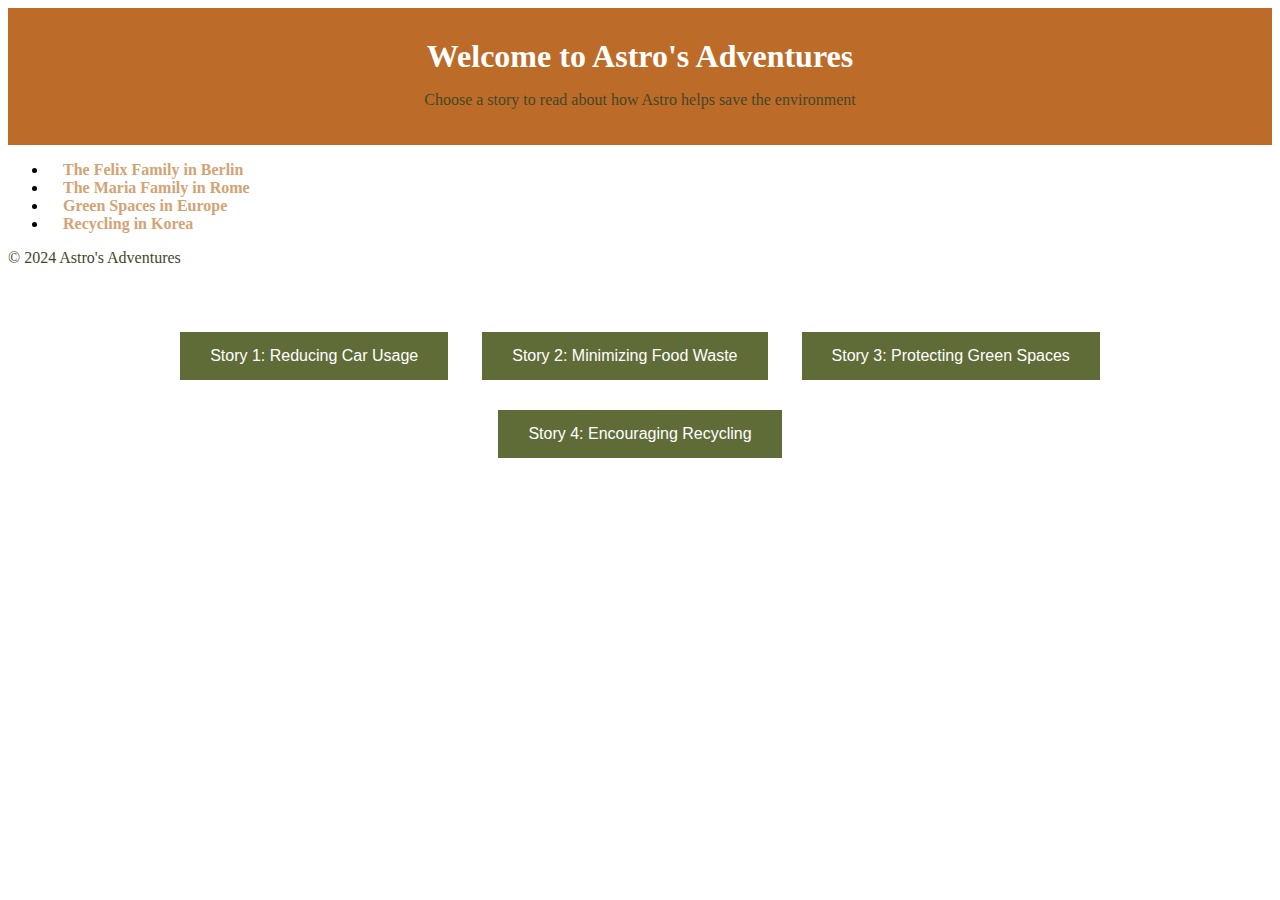
<file: index.html>
<html>
<!DOCTYPE html>
<html lang="en">
<head>
    <meta charset="UTF-8">
    <meta name="viewport" content="width=device-width, initial-scale=1.0">
    <link rel="stylesheet" href="style.css"> 
    <title>Astro's Adventures</title>
</head>
<body>
    <header>
        <h1>Welcome to Astro's Adventures</h1>
        <p>Choose a story to read about how Astro helps save the environment</p>
    </header>

    <nav>
        <ul>
            <li><a href="carUsage.html">The Felix Family in Berlin</a></li>
            <li><a href="foodWaste.html">The Maria Family in Rome</a></li>
            <li><a href="greenSpaces.html">Green Spaces in Europe</a></li>
            <li><a href="recyclingKorea.html">Recycling in Korea</a></li>
        </ul>
    </nav>

    <footer>
        <p>© 2024 Astro's Adventures</p>
    </footer>
    <section id="story-selection">
        <button onclick="navigateTo('carUsage.html')">Story 1: Reducing Car Usage</button>
        <button onclick="navigateTo('foodWaste.html')">Story 2: Minimizing Food Waste</button>
        <button onclick="navigateTo('greenSpaces.html')">Story 3: Protecting Green Spaces</button>
        <button onclick="navigateTo('recycling.html')">Story 4: Encouraging Recycling</button>
      </section>
      
      <script src="script.js"></script>
    
</body>
</html>
</file>
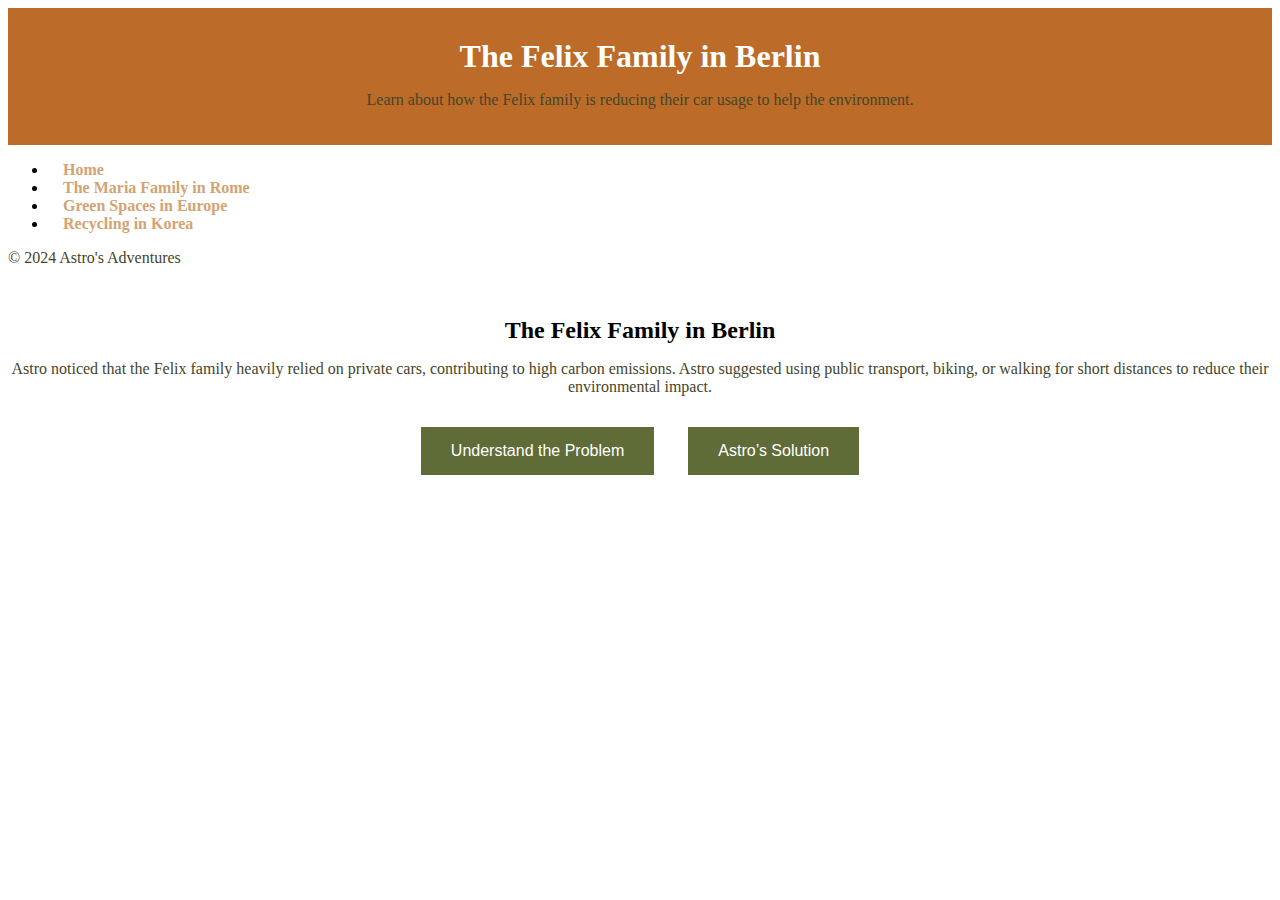
<file: carUsage.html>
<html>
<!DOCTYPE html>
<html lang="en">
<head>
    <meta charset="UTF-8">
    <meta name="viewport" content="width=device-width, initial-scale=1.0">
    <link rel="stylesheet" href="style.css"> 
    <title>Car Usage - Astro's Adventures</title>
</head>
<body>
    <header>
        <h1>The Felix Family in Berlin</h1>
        <p>Learn about how the Felix family is reducing their car usage to help the environment.</p>
    </header>

    <nav>
        <ul>
            <li><a href="index.html">Home</a></li>
            <li><a href="foodWaste.html">The Maria Family in Rome</a></li>
            <li><a href="greenSpaces.html">Green Spaces in Europe</a></li>
            <li><a href="recyclingKorea.html">Recycling in Korea</a></li>
        </ul>
    </nav>
    <footer>
        <p>© 2024 Astro's Adventures</p>
    </footer>
    <section class="story-content">
        <h2>The Felix Family in Berlin</h2>
        <p>Astro noticed that the Felix family heavily relied on private cars, contributing to high carbon emissions. Astro suggested using public transport, biking, or walking for short distances to reduce their environmental impact.</p>
        <button onclick="alert('Great! Let’s move to the next step.')">Understand the Problem</button>
        <button onclick="alert('Astro recommends trying car-free days!')">Astro’s Solution</button>
      </section>
      
      <script src="script.js"></script>
    
</body>
</html>
</file>
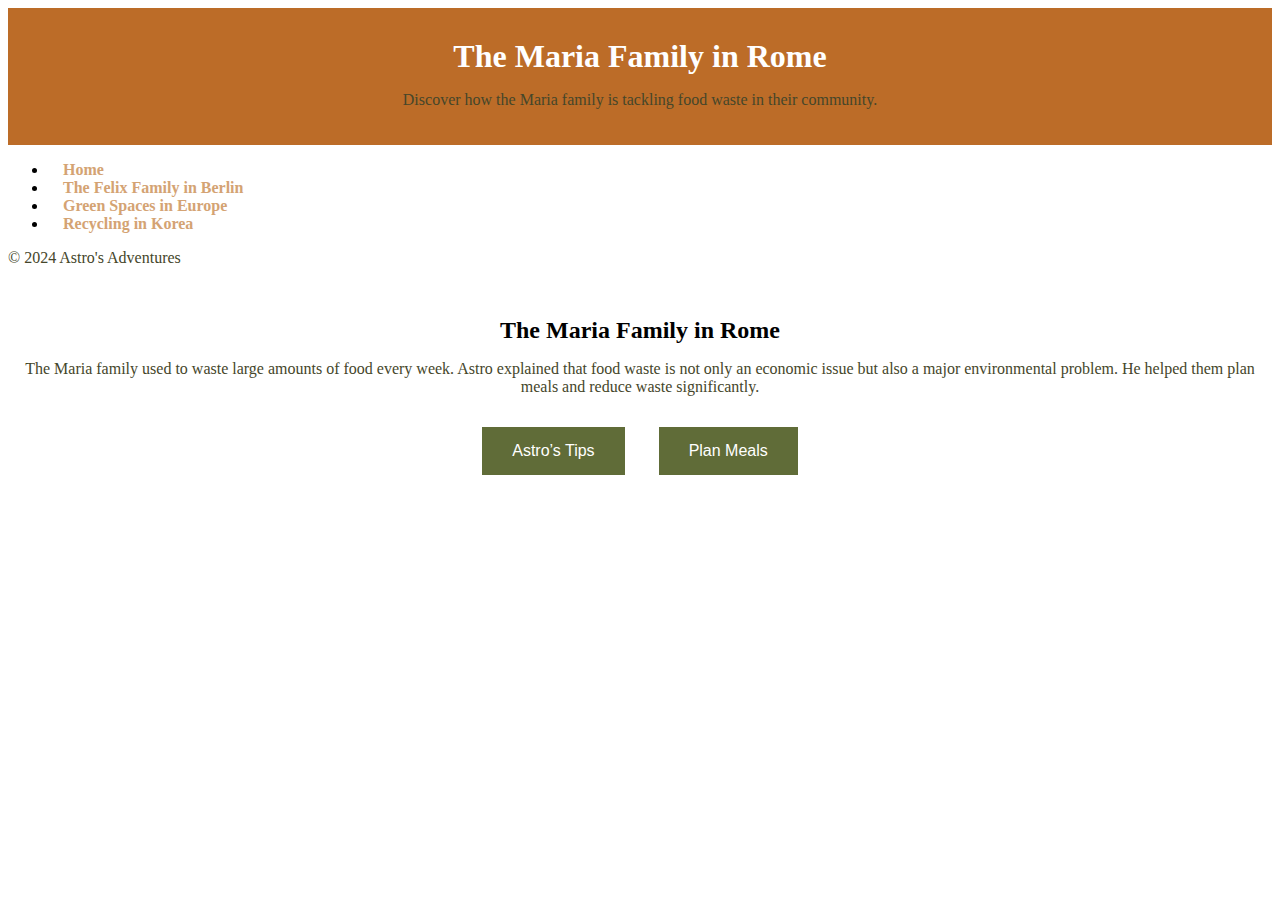
<file: foodWaste.html>
<html>
<!DOCTYPE html>
<html lang="en">
<head>
    <meta charset="UTF-8">
    <meta name="viewport" content="width=device-width, initial-scale=1.0">
    <link rel="stylesheet" href="style.css"> 
    <title>Food Waste - Astro's Adventures</title>
</head>
<body>
    <header>
        <h1>The Maria Family in Rome</h1>
        <p>Discover how the Maria family is tackling food waste in their community.</p>
    </header>

    <nav>
        <ul>
            <li><a href="index.html">Home</a></li>
            <li><a href="carUsage.html">The Felix Family in Berlin</a></li>
            <li><a href="greenSpaces.html">Green Spaces in Europe</a></li>
            <li><a href="recyclingKorea.html">Recycling in Korea</a></li>
        </ul>
    </nav>
    <footer>
        <p>© 2024 Astro's Adventures</p>
    </footer>

  <section class="story-content">
    <h2>The Maria Family in Rome</h2>
    <p>The Maria family used to waste large amounts of food every week. Astro explained that food waste is not only an economic issue but also a major environmental problem. He helped them plan meals and reduce waste significantly.</p>
    <button onclick="alert('Let’s learn about food storage techniques.')">Astro’s Tips</button>
    <button onclick="alert('Great job! Now you can move to the next step.')">Plan Meals</button>
  </section>
  
  <script src="script.js"></script>
</body>
</html>
</file>
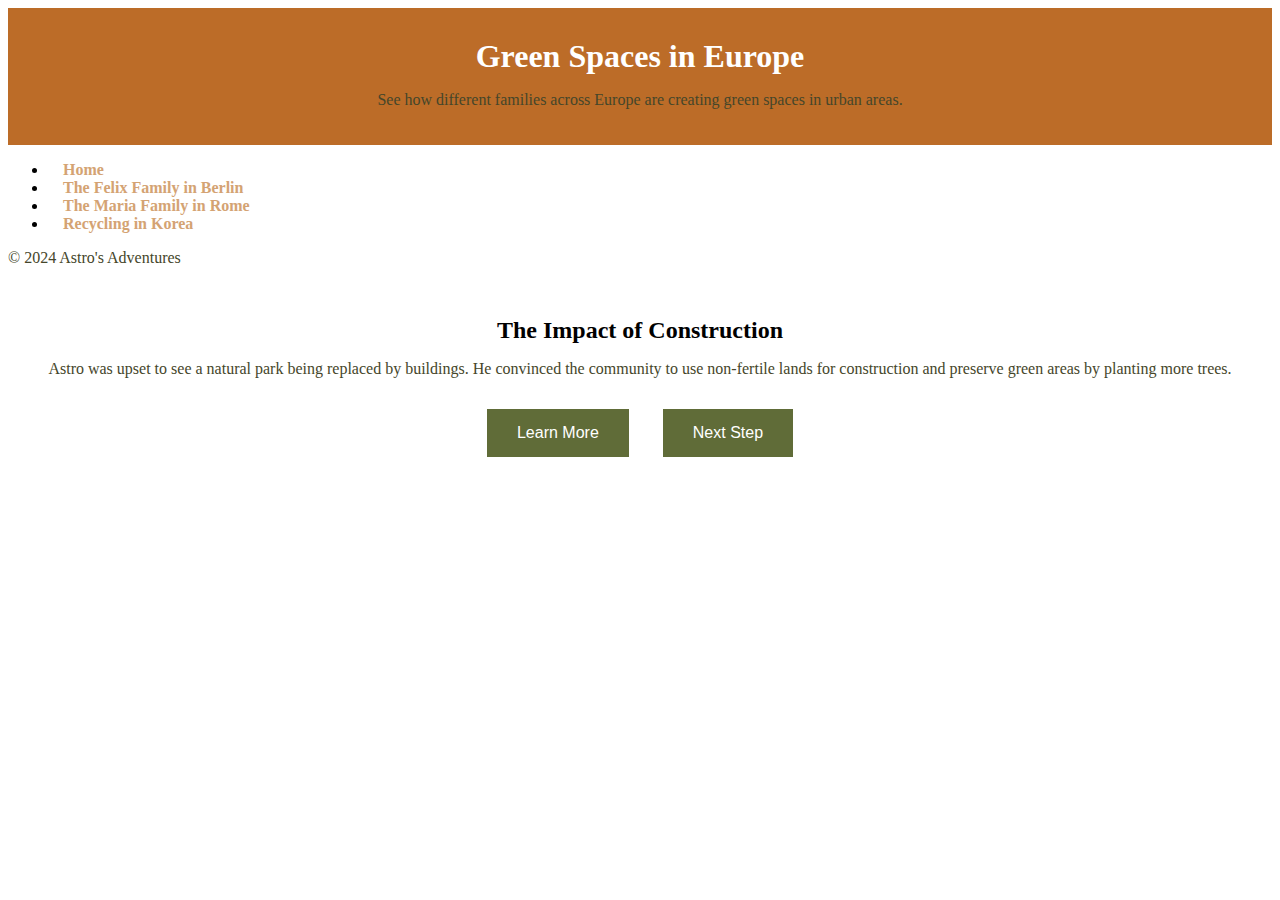
<file: greenspaces.html>
<html>
<!DOCTYPE html>
<html lang="en">
<head>
    <meta charset="UTF-8">
    <meta name="viewport" content="width=device-width, initial-scale=1.0">
    <link rel="stylesheet" href="style.css"> 
    <title>Green Spaces in Europe - Astro's Adventures</title>
</head>
<body>
    <header>
        <h1>Green Spaces in Europe</h1>
        <p>See how different families across Europe are creating green spaces in urban areas.</p>
    </header>

    <nav>
        <ul>
            <li><a href="index.html">Home</a></li>
            <li><a href="carUsage.html">The Felix Family in Berlin</a></li>
            <li><a href="foodWaste.html">The Maria Family in Rome</a></li>
            <li><a href="recyclingKorea.html">Recycling in Korea</a></li>
        </ul>
    </nav>  <footer>
        <p>© 2024 Astro's Adventures</p>
    </footer>
    <section class="story-content">
        <h2>The Impact of Construction</h2>
        <p>Astro was upset to see a natural park being replaced by buildings. He convinced the community to use non-fertile lands for construction and preserve green areas by planting more trees.</p>
        <button onclick="alert('Astro suggests planting native species.')">Learn More</button>
        <button onclick="alert('Great! Let’s keep our green spaces safe.')">Next Step</button>
      </section>
      
      <script src="script.js"></script>
</body>
</html>
</file>
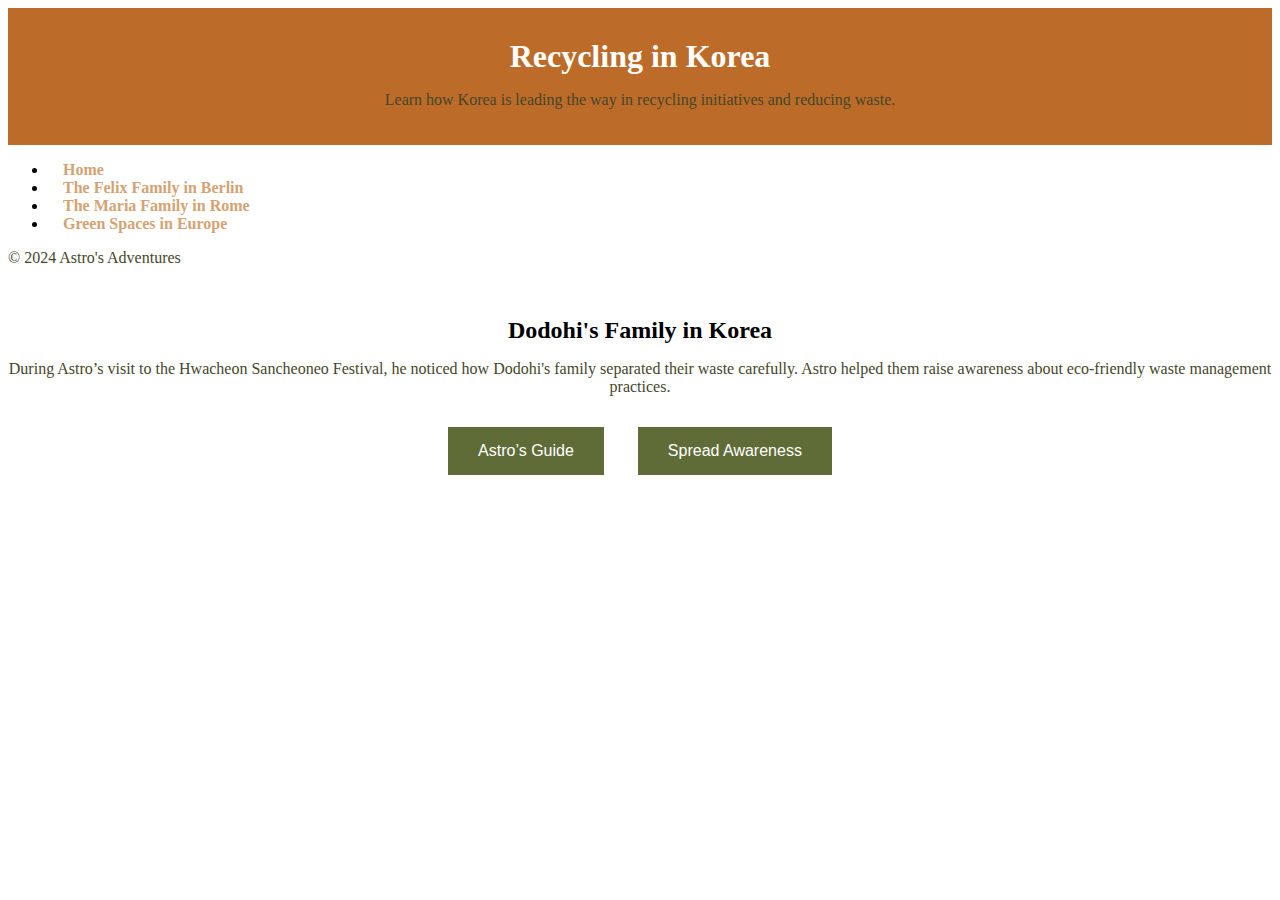
<file: recycling.html>
<html>
<!DOCTYPE html>
<html lang="en">
<head>
    <meta charset="UTF-8">
    <meta name="viewport" content="width=device-width, initial-scale=1.0">
    <link rel="stylesheet" href="style.css"> 
    <title>Recycling in Korea - Astro's Adventures</title>
</head>
<body>
    <header>
        <h1>Recycling in Korea</h1>
        <p>Learn how Korea is leading the way in recycling initiatives and reducing waste.</p>
    </header>

    <nav>
        <ul>
            <li><a href="index.html">Home</a></li>
            <li><a href="carUsage.html">The Felix Family in Berlin</a></li>
            <li><a href="foodWaste.html">The Maria Family in Rome</a></li>
            <li><a href="greenSpaces.html">Green Spaces in Europe</a></li>
        </ul>
    </nav>
    <footer>
        <p>© 2024 Astro's Adventures</p>
    </footer>
    <section class="story-content">
        <h2>Dodohi's Family in Korea</h2>
        <p>During Astro’s visit to the Hwacheon Sancheoneo Festival, he noticed how Dodohi's family separated their waste carefully. Astro helped them raise awareness about eco-friendly waste management practices.</p>
        <button onclick="alert('Learn how to set up a recycling system at home.')">Astro’s Guide</button>
        <button onclick="alert('Well done! Let’s spread the word.')">Spread Awareness</button>
      </section>
      
      <script src="script.js"></script>

</body>
</html>
</file>
<file: style.css>
* Global Styles */
body, html {
  margin: 0;
  padding: 0;
  font-family: Arial, sans-serif;
  background-color: #FEFAE0;
}

header {
  background-color: #BC6C28;
  color: white;
  text-align: center;
  padding: 20px 0;
}

h1, h2 {
  margin: 10px;
}

p {
  color: #45462A;
}

nav a {
  color: #D4A373;
  text-decoration: none;
  font-weight: bold;
  margin: 0 15px;
}

section {
  text-align: center;
  margin: 50px 0;
}

button {
  background-color: #606C38;
  color: white;
  border: none;
  padding: 15px 30px;
  margin: 15px;
  cursor: pointer;
  font-size: 16px;
}

button:hover {
  background-color: #BC6C28;
}
</file>
